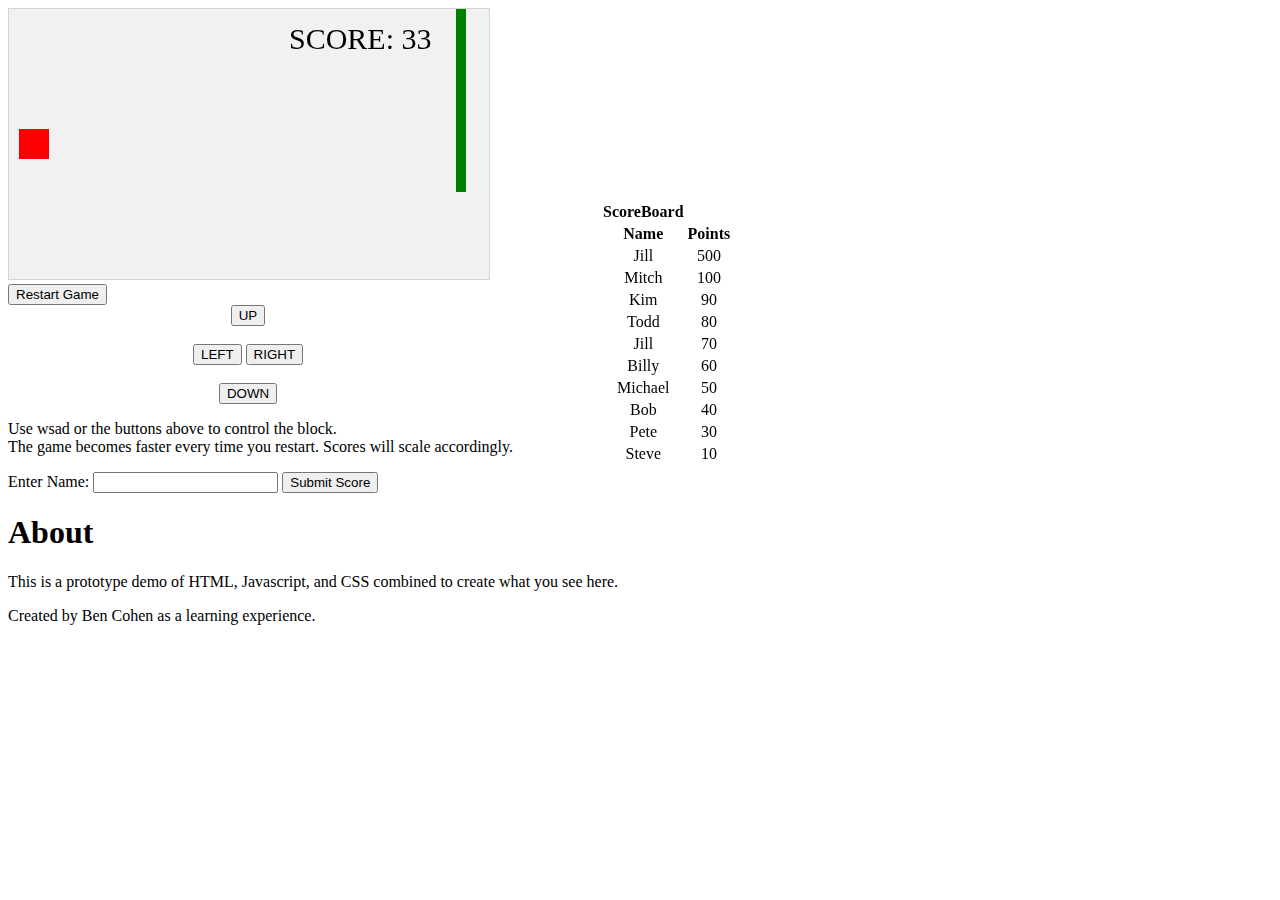
<file: Javascript_HTML_CSS_Demo.html>
<!DOCTYPE html>
<html>
<head>
<meta name="viewport" content="width=device-width, initial-scale=1.0"/>
<style>
canvas {
    border:1px solid #d3d3d3;
    background-color: #f1f1f1;
}
table, th, td {
    text-align: center;
    
}
table{
	position:fixed;
	left:600px;
    	top:200px;
}
</style>
<script>
function showScore() {
    document.getElementById("p1").innerHTML = "Last score: " + Math.round(myGameArea.frameNo * speedValue);



    if(Math.round(myGameArea.frameNo * speedValue) > Number(document.getElementById("s1").innerHTML)){
	
	document.getElementById("10").innerHTML = document.getElementById("9").innerHTML;
	document.getElementById("s10").innerHTML = document.getElementById("s9").innerHTML;
	document.getElementById("9").innerHTML = document.getElementById("8").innerHTML;
	document.getElementById("s9").innerHTML = document.getElementById("s8").innerHTML;
	document.getElementById("8").innerHTML = document.getElementById("7").innerHTML;
	document.getElementById("s8").innerHTML = document.getElementById("s7").innerHTML;
	document.getElementById("7").innerHTML = document.getElementById("6").innerHTML;
	document.getElementById("s7").innerHTML = document.getElementById("s6").innerHTML;
	document.getElementById("6").innerHTML = document.getElementById("5").innerHTML;
	document.getElementById("s6").innerHTML = document.getElementById("s5").innerHTML;
	document.getElementById("5").innerHTML = document.getElementById("4").innerHTML;
	document.getElementById("s5").innerHTML = document.getElementById("s4").innerHTML;
	document.getElementById("4").innerHTML = document.getElementById("3").innerHTML;
	document.getElementById("s4").innerHTML = document.getElementById("s3").innerHTML;
	document.getElementById("3").innerHTML = document.getElementById("2").innerHTML;
	document.getElementById("s3").innerHTML = document.getElementById("s2").innerHTML;
	document.getElementById("2").innerHTML = document.getElementById("1").innerHTML;
	document.getElementById("s2").innerHTML = document.getElementById("s1").innerHTML;
	
	document.getElementById("1").innerHTML = document.getElementById("form1").elements[0].value;
	document.getElementById("s1").innerHTML = Math.round(myGameArea.frameNo * speedValue);
	}
    else if(Math.round(myGameArea.frameNo * speedValue) > Number(document.getElementById("s2").innerHTML)){


	document.getElementById("sx").innerHTML = document.getElementById("sx-1").innerHTML;
	document.getElementById("10").innerHTML = document.getElementById("9").innerHTML;
	document.getElementById("s10").innerHTML = document.getElementById("s9").innerHTML;
	document.getElementById("9").innerHTML = document.getElementById("8").innerHTML;
	document.getElementById("s9").innerHTML = document.getElementById("s8").innerHTML;
	document.getElementById("8").innerHTML = document.getElementById("7").innerHTML;
	document.getElementById("s8").innerHTML = document.getElementById("s7").innerHTML;
	document.getElementById("7").innerHTML = document.getElementById("6").innerHTML;
	document.getElementById("s7").innerHTML = document.getElementById("s6").innerHTML;
	document.getElementById("6").innerHTML = document.getElementById("5").innerHTML;
	document.getElementById("s6").innerHTML = document.getElementById("s5").innerHTML;
	document.getElementById("5").innerHTML = document.getElementById("4").innerHTML;
	document.getElementById("s5").innerHTML = document.getElementById("s4").innerHTML;
	document.getElementById("4").innerHTML = document.getElementById("3").innerHTML;
	document.getElementById("s4").innerHTML = document.getElementById("s3").innerHTML;
	document.getElementById("3").innerHTML = document.getElementById("2").innerHTML;
	document.getElementById("s3").innerHTML = document.getElementById("s2").innerHTML;

	document.getElementById("2").innerHTML = document.getElementById("form1").elements[0].value;
	document.getElementById("s2").innerHTML = Math.round(myGameArea.frameNo * speedValue);
	
	}
    else if(Math.round(myGameArea.frameNo * speedValue) > document.getElementById("s3").innerHTML){


	document.getElementById("10").innerHTML = document.getElementById("9").innerHTML;
	document.getElementById("s10").innerHTML = document.getElementById("s9").innerHTML;
	document.getElementById("9").innerHTML = document.getElementById("8").innerHTML;
	document.getElementById("s9").innerHTML = document.getElementById("s8").innerHTML;
	document.getElementById("8").innerHTML = document.getElementById("7").innerHTML;
	document.getElementById("s8").innerHTML = document.getElementById("s7").innerHTML;
	document.getElementById("7").innerHTML = document.getElementById("6").innerHTML;
	document.getElementById("s7").innerHTML = document.getElementById("s6").innerHTML;
	document.getElementById("6").innerHTML = document.getElementById("5").innerHTML;
	document.getElementById("s6").innerHTML = document.getElementById("s5").innerHTML;
	document.getElementById("5").innerHTML = document.getElementById("4").innerHTML;
	document.getElementById("s5").innerHTML = document.getElementById("s4").innerHTML;
	document.getElementById("4").innerHTML = document.getElementById("3").innerHTML;
	document.getElementById("s4").innerHTML = document.getElementById("s3").innerHTML;

	document.getElementById("3").innerHTML = document.getElementById("form1").elements[0].value;
	document.getElementById("s3").innerHTML = Math.round(myGameArea.frameNo * speedValue);
	}
    else if(Math.round(myGameArea.frameNo * speedValue) > document.getElementById("s4").innerHTML){


	document.getElementById("10").innerHTML = document.getElementById("9").innerHTML;
	document.getElementById("s10").innerHTML = document.getElementById("s9").innerHTML;
	document.getElementById("9").innerHTML = document.getElementById("8").innerHTML;
	document.getElementById("s9").innerHTML = document.getElementById("s8").innerHTML;
	document.getElementById("8").innerHTML = document.getElementById("7").innerHTML;
	document.getElementById("s8").innerHTML = document.getElementById("s7").innerHTML;
	document.getElementById("7").innerHTML = document.getElementById("6").innerHTML;
	document.getElementById("s7").innerHTML = document.getElementById("s6").innerHTML;
	document.getElementById("6").innerHTML = document.getElementById("5").innerHTML;
	document.getElementById("s6").innerHTML = document.getElementById("s5").innerHTML;
	document.getElementById("5").innerHTML = document.getElementById("4").innerHTML;
	document.getElementById("s5").innerHTML = document.getElementById("s4").innerHTML;

	document.getElementById("4").innerHTML = document.getElementById("form1").elements[0].value;
	document.getElementById("s4").innerHTML = Math.round(myGameArea.frameNo * speedValue);
	}
    else if(Math.round(myGameArea.frameNo * speedValue) > document.getElementById("s5").innerHTML){


	document.getElementById("10").innerHTML = document.getElementById("9").innerHTML;
	document.getElementById("s10").innerHTML = document.getElementById("s9").innerHTML;
	document.getElementById("9").innerHTML = document.getElementById("8").innerHTML;
	document.getElementById("s9").innerHTML = document.getElementById("s8").innerHTML;
	document.getElementById("8").innerHTML = document.getElementById("7").innerHTML;
	document.getElementById("s8").innerHTML = document.getElementById("s7").innerHTML;
	document.getElementById("7").innerHTML = document.getElementById("6").innerHTML;
	document.getElementById("s7").innerHTML = document.getElementById("s6").innerHTML;
	document.getElementById("6").innerHTML = document.getElementById("5").innerHTML;
	document.getElementById("s6").innerHTML = document.getElementById("s5").innerHTML;

	document.getElementById("5").innerHTML = document.getElementById("form1").elements[0].value;
	document.getElementById("s5").innerHTML = Math.round(myGameArea.frameNo * speedValue);
	}
    else if(Math.round(myGameArea.frameNo * speedValue) > document.getElementById("s6").innerHTML){


	document.getElementById("10").innerHTML = document.getElementById("9").innerHTML;
	document.getElementById("s10").innerHTML = document.getElementById("s9").innerHTML;
	document.getElementById("9").innerHTML = document.getElementById("8").innerHTML;
	document.getElementById("s9").innerHTML = document.getElementById("s8").innerHTML;
	document.getElementById("8").innerHTML = document.getElementById("7").innerHTML;
	document.getElementById("s8").innerHTML = document.getElementById("s7").innerHTML;
	document.getElementById("7").innerHTML = document.getElementById("6").innerHTML;
	document.getElementById("s7").innerHTML = document.getElementById("s6").innerHTML;

	document.getElementById("6").innerHTML = document.getElementById("form1").elements[0].value;;
	document.getElementById("s6").innerHTML = Math.round(myGameArea.frameNo * speedValue);
	}
    else if(Math.round(myGameArea.frameNo * speedValue) > document.getElementById("s7").innerHTML){


	document.getElementById("10").innerHTML = document.getElementById("9").innerHTML;
	document.getElementById("s10").innerHTML = document.getElementById("s9").innerHTML;
	document.getElementById("9").innerHTML = document.getElementById("8").innerHTML;
	document.getElementById("s9").innerHTML = document.getElementById("s8").innerHTML;
	document.getElementById("8").innerHTML = document.getElementById("7").innerHTML;
	document.getElementById("s8").innerHTML = document.getElementById("s7").innerHTML;

	document.getElementById("7").innerHTML = document.getElementById("form1").elements[0].value;
	document.getElementById("s7").innerHTML = Math.round(myGameArea.frameNo * speedValue);
	}
    else if(Math.round(myGameArea.frameNo * speedValue) > document.getElementById("s8").innerHTML){


	document.getElementById("10").innerHTML = document.getElementById("9").innerHTML;
	document.getElementById("s10").innerHTML = document.getElementById("s9").innerHTML;
	document.getElementById("9").innerHTML = document.getElementById("8").innerHTML;
	document.getElementById("s9").innerHTML = document.getElementById("s8").innerHTML;

	document.getElementById("8").innerHTML = document.getElementById("form1").elements[0].value;
	document.getElementById("s8").innerHTML = Math.round(myGameArea.frameNo * speedValue);
	}
    else if(Math.round(myGameArea.frameNo * speedValue) > document.getElementById("s9").innerHTML){


	document.getElementById("10").innerHTML = document.getElementById("9").innerHTML;
	document.getElementById("s10").innerHTML = document.getElementById("s9").innerHTML;

	document.getElementById("9").innerHTML = document.getElementById("form1").elements[0].value;
	document.getElementById("s9").innerHTML = Math.round(myGameArea.frameNo * speedValue);
	}
    else if(myGameArea.frameNo > document.getElementById("s10").innerHTML){
	document.getElementById("10").innerHTML = document.getElementById("form1").elements[0].value;
	document.getElementById("s10").innerHTML = Math.round(myGameArea.frameNo * speedValue);
	}
  
}
</script>
</head>
<body onload="startGame()">
<table style="width:10%" align:center>
  <tr>
    <th align:center;>ScoreBoard</th>
  </tr>  
  <tr>
    <th>Name</th>
    <th>Points</th>
  </tr>
  <tr>
    <td id="1">Jill</td>
    <td id="s1">500</td>
  </tr>
  <tr>
    <td id="2">Mitch</td> 
    <td id="s2">100</td> 
  </tr>
  <tr>
    <td id="3">Kim</td>
    <td id="s3">90</td>
  </tr>
  <tr>
    <td id="4">Todd</td> 
    <td id="s4">80</td> 
  </tr>
  <tr>
    <td id="5">Jill</td>
    <td id="s5">70</td>
  </tr>
  <tr>
    <td id="6">Billy</td> 
    <td id="s6">60</td> 
  </tr>
  <tr>
    <td id="7">Michael</td>
    <td id="s7">50</td>
  </tr>
  <tr>
    <td id="8">Bob</td> 
    <td id="s8">40</td> 
  </tr>
  <tr>
    <td id="9">Pete</td>
    <td id="s9">30</td>
  </tr>
  <tr>
    <td id="10">Steve</td> 
    <td id="s10">10</td> 
  </tr>
</table>
<script>

var myGamePiece;
var myObstacles = [];
var myScore;
var speedValue = 1.0;

function startGame() {
    myGamePiece = new component(30, 30, "red", 10, 120);
    myScore = new component("30px", "Consolas", "black", 280, 40, "text");
    myObstacles = [];
    myGameArea.start();
}

var myGameArea = {
    canvas : document.createElement("canvas"),
    start : function() {
        this.canvas.width = 480;
        this.canvas.height = 270;
        this.context = this.canvas.getContext("2d");
        document.body.insertBefore(this.canvas, document.body.childNodes[0]);
        this.frameNo = 0;
        this.interval = setInterval(updateGameArea, 20);
	window.addEventListener('keydown', function (e) {
            myGameArea.keys = (myGameArea.keys || []);
            myGameArea.keys[e.keyCode] = (e.type == "keydown");
        })
        window.addEventListener('keyup', function (e) {
            myGameArea.keys[e.keyCode] = (e.type == "keydown");
        })
        },
    clear : function() {
        this.context.clearRect(0, 0, this.canvas.width, this.canvas.height);
    },
    stop : function() {
        clearInterval(this.interval);
    }
}

function component(width, height, color, x, y, type) {
    this.type = type;
    this.width = width;
    this.height = height;
    this.speedX = 0;
    this.speedY = 0;
    this.x = x;
    this.y = y;
    this.update = function() {
        ctx = myGameArea.context;
        if (this.type == "text") {
            ctx.font = this.width + " " + this.height;
            ctx.fillStyle = color;
            ctx.fillText(this.text, this.x, this.y);
        } else {
            ctx.fillStyle = color;
            ctx.fillRect(this.x, this.y, this.width, this.height);
        }
    }
    this.newPos = function() {
        this.x += this.speedX;
        this.y += this.speedY;
    }
    this.crashWith = function(otherobj) {
        var myleft = this.x;
        var myright = this.x + (this.width);
        var mytop = this.y;
        var mybottom = this.y + (this.height);
        var otherleft = otherobj.x;
        var otherright = otherobj.x + (otherobj.width);
        var othertop = otherobj.y;
        var otherbottom = otherobj.y + (otherobj.height);
        var crash = true;
        if ((mybottom < othertop) || (mytop > otherbottom) || (myright < otherleft) || (myleft > otherright)) {
            crash = false;
        }
        return crash;
    }
}

function updateGameArea() {
    var x, height, gap, minHeight, maxHeight, minGap, maxGap;
    for (i = 0; i < myObstacles.length; i += 1) {
        if (myGamePiece.crashWith(myObstacles[i])) {
            myGameArea.stop();
            return;
        }
    }
    myGameArea.clear();
    myGameArea.frameNo += 1;
    if (myGameArea.frameNo == 1 || everyinterval(150)) {
        x = myGameArea.canvas.width;
        minHeight = 20;
        maxHeight = 200;
        height = Math.floor(Math.random()*(maxHeight-minHeight+1)+minHeight);
        minGap = 50;
        maxGap = 200;
        gap = Math.floor(Math.random()*(maxGap-minGap+1)+minGap);
        myObstacles.push(new component(10, height, "green", x, 0));
        myObstacles.push(new component(10, x - height - gap, "green", x, height + gap));
    }
    for (i = 0; i < myObstacles.length; i += 1) {
        myObstacles[i].speedX = -1;
        myObstacles[i].newPos();
        myObstacles[i].update();
    }
    myScore.text="SCORE: " + Math.round(myGameArea.frameNo * speedValue);
    myScore.update();
    if (myGameArea.keys && myGameArea.keys[65]) {myGamePiece.speedX = -1; }

    if (myGameArea.keys && myGameArea.keys[68]) {myGamePiece.speedX = 1; }

    if (myGameArea.keys && myGameArea.keys[87]) {myGamePiece.speedY = -1; }	

    if (myGameArea.keys && myGameArea.keys[83]) {myGamePiece.speedY = 1; }
    myGamePiece.newPos();
    myGamePiece.update();
}

function everyinterval(n) {
    if ((myGameArea.frameNo / n) % 1 == 0) {return true;}
    return false;
}

function moveup() {
    myGamePiece.speedY = -1;
}

function movedown() {
    myGamePiece.speedY = 1;
}

function moveleft() {
    myGamePiece.speedX = -1;
}

function moveright() {
    myGamePiece.speedX = 1;
}

function clearmove() {
    myGamePiece.speedX = 0;
    myGamePiece.speedY = 0;
}
function restart(){
	speedValue += 0.02;
	startGame();
	
}
</script>

<br><button type="button" onclick="restart()">Restart Game</button>


<div style="text-align:center;width:480px;">
  <button onmousedown="moveup()" onmouseup="clearmove()" ontouchstart="moveup()">UP</button><br><br>
  <button onmousedown="moveleft()" onmouseup="clearmove()" ontouchstart="moveleft()">LEFT</button>
  <button onmousedown="moveright()" onmouseup="clearmove()" ontouchstart="moveright()">RIGHT</button><br><br>
  <button onmousedown="movedown()" onmouseup="clearmove()" ontouchstart="movedown()">DOWN</button>
</div>

<p>Use wsad or the buttons above to control the block. 
<br> The game becomes faster every time you restart. Scores will scale accordingly.</p>
<p id="p1"></p>
<form id="form1">
  Enter Name: <input type="text" name="name">
<button type="button" onclick="showScore()">Submit Score</button>
</form>
<h1>About</h1>
<p>This is a prototype demo of HTML, Javascript, and CSS combined to create what you see here.</p>
<footer>Created by Ben Cohen as a learning experience.</footer>

</body>
</html>
</file>
